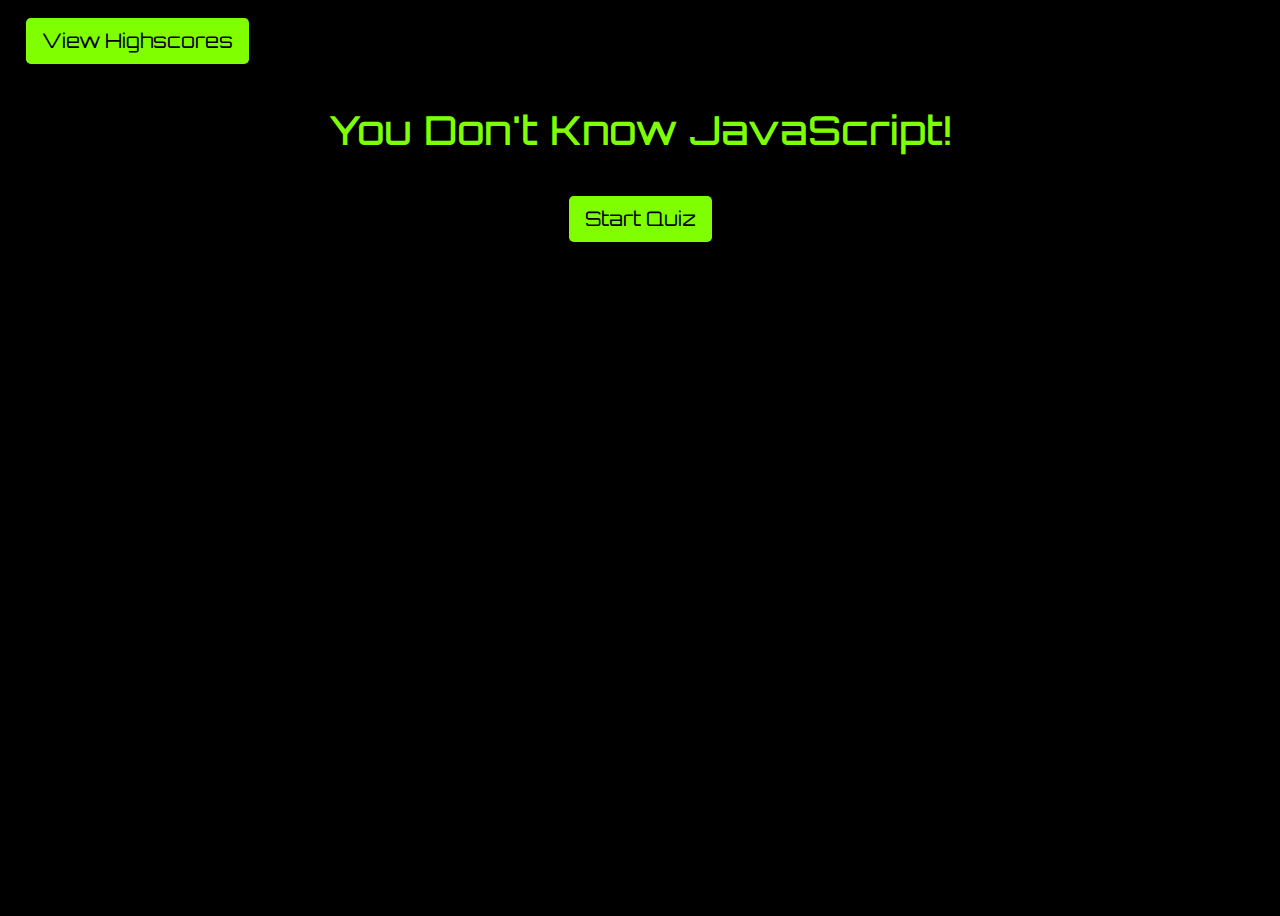
<file: index.html>
<!DOCTYPE html>
<html lang="en-us">
  <head>
    <meta charset="UTF-8">
    <title>JavaScript Quiz</title>

    <link rel = "stylesheet" href = "https://maxcdn.bootstrapcdn.com/bootstrap/4.0.0/css/bootstrap.min.css" integrity = "sha384-Gn5384xqQ1aoWXA+058RXPxPg6fy4IWvTNh0E263XmFcJlSAwiGgFAW/dAiS6JXm" crossorigin = "anonymous">
    <link href="https://fonts.googleapis.com/css2?family=Orbitron:wght@700&display=swap" rel="stylesheet">
    <link rel = "stylesheet" href = "style.css">
  
  </head>

  <body>

    <nav class="navbar navbar-expand-lg">
      <a href="highscore.html">
        <button type = "button" data-toggle = "modal" data-target = ".bd-example-modal-lg" id = "scores" class = "btn btn-primary btn-lg" >View Highscores</button>
      </a>
    </nav>

    <br>

    <div class="content">
        <h1>You Don't Know JavaScript!</h1>

        <br>

        <div id = "removeBtn">
          <button type="button" class="btn btn-primary btn-lg" id="start" >Start Quiz</button>
        </div>

        <div id = "rules" class="hidden"> 
          <p id = "headerRule">Rules:</p>
          <p class = "rule">90 Seconds</p>
          <p class = "rule">10 questions</p>  
          <p class = "rule">+3 Seconds for every correct answer</p>
          <p class = "rule">-15 Seconds for every wrong answer</p>
          <p class = "rule">Score = Time left on the clock</p>            
        </div>

        <div>
          <p id= "displayStart" class="hidden">Start!</p>
        </div>

        <div id ="questions" class="hidden"> 
          <p id = "q" ></p>
          <p><button type="button" class="btn btn-primary btn-lg qBtn" id = "a" ></button></p>
          <p><button type="button" class="btn btn-primary btn-lg qBtn" id = "b" ></button></p>
          <p><button type="button" class="btn btn-primary btn-lg qBtn" id = "c" ></button></p>
          <p><button type="button" class="btn btn-primary btn-lg qBtn" id = "d" ></button></p>
        </div>

        <form>

          <div id= "playerSubmission" class="hidden">
            <label for="textInput">Name</label>
            <br>
            <input type="text" id="textInput" class="form-group">
            <br>
            <button type="button" id="signIn" class="btn btn-primary btn-lg" >Submit</button>
          </div>
        
        </form>

    </div>

    <footer>
        <div id = "footer"></div>
    </footer>
    
    <script src = "javascript/submitAnswer.js" ></script>
    <script src = "javascript/timer.js" ></script>
    <script src = "javascript/questions.js" ></script>
    <script src="https://code.jquery.com/jquery-3.2.1.slim.min.js" integrity="sha384-KJ3o2DKtIkvYIK3UENzmM7KCkRr/rE9/Qpg6aAZGJwFDMVNA/GpGFF93hXpG5KkN" crossorigin="anonymous"></script>
    <script src="https://cdnjs.cloudflare.com/ajax/libs/popper.js/1.12.9/umd/popper.min.js" integrity="sha384-ApNbgh9B+Y1QKtv3Rn7W3mgPxhU9K/ScQsAP7hUibX39j7fakFPskvXusvfa0b4Q" crossorigin="anonymous"></script>
    <script src="https://maxcdn.bootstrapcdn.com/bootstrap/4.0.0/js/bootstrap.min.js" integrity="sha384-JZR6Spejh4U02d8jOt6vLEHfe/JQGiRRSQQxSfFWpi1MquVdAyjUar5+76PVCmYl" crossorigin="anonymous"></script>
    
  </body>
  
</html>
</file>
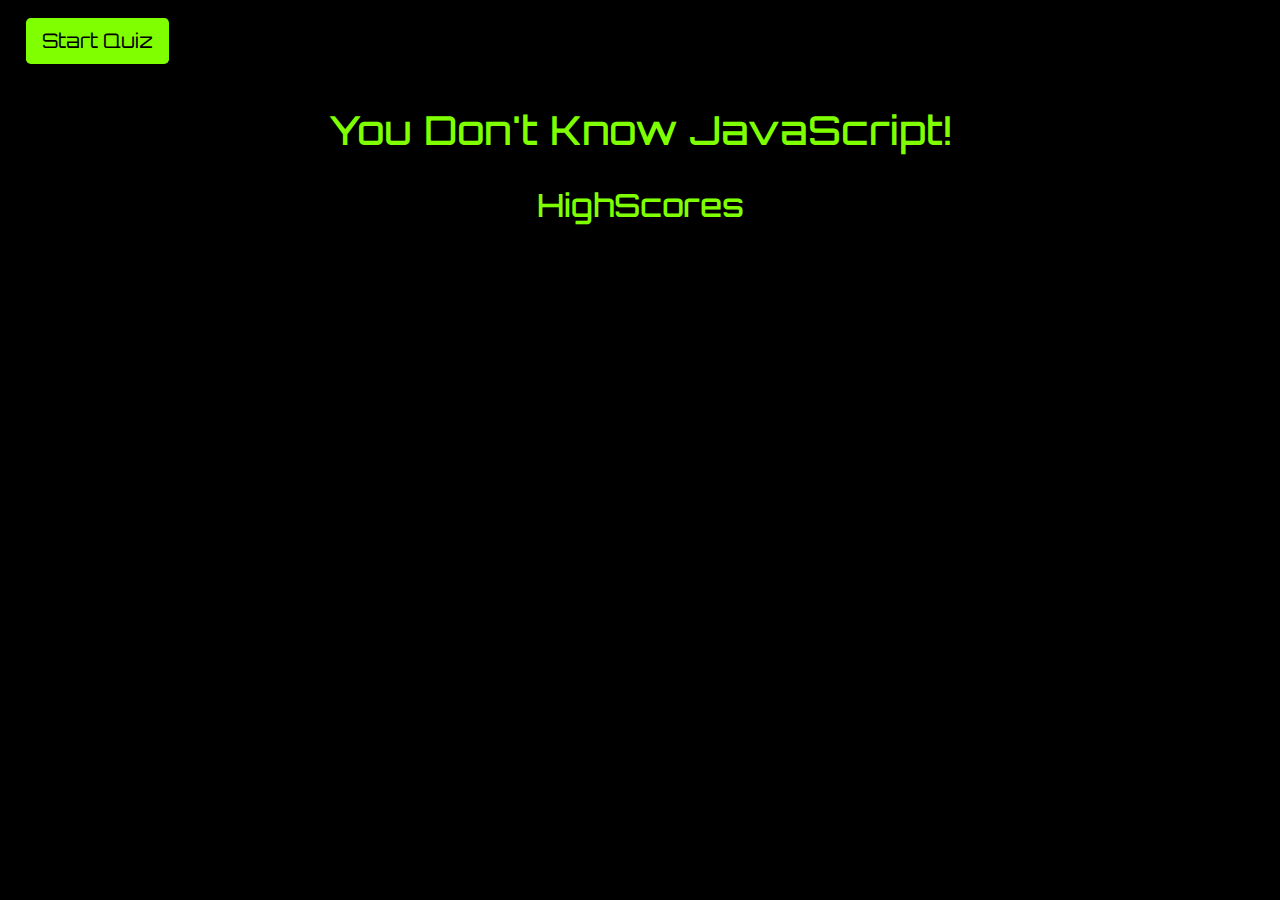
<file: highscore.html>
<!DOCTYPE html>
<html lang="en-us">
  <head>
    <meta charset="UTF-8">
    <title>JavaScript Quiz</title>

    <link rel = "stylesheet" href = "https://maxcdn.bootstrapcdn.com/bootstrap/4.0.0/css/bootstrap.min.css" integrity = "sha384-Gn5384xqQ1aoWXA+058RXPxPg6fy4IWvTNh0E263XmFcJlSAwiGgFAW/dAiS6JXm" crossorigin = "anonymous">
    <link href="https://fonts.googleapis.com/css2?family=Orbitron:wght@700&display=swap" rel="stylesheet">
    <link rel = "stylesheet" href = "style.css">
  
  </head>

  <body>

    <nav class = "navbar navbar-expand-lg">
        <a href = "index.html">
            <button type = "button" data-toggle = "modal" data-target = ".bd-example-modal-lg" id = "scores" class = "btn btn-primary btn-lg" >Start Quiz</button>
        </a>
    </nav>

    <br>

    <div class="content">
        <h1>You Don't Know JavaScript!</h1>
        <br>
        <h2>HighScores</h2>
        <br>
        
        <div id = "hs"> 
          <p id = "high1"></p>
          <p id = "high2"></p>  
          <p id = "high3"></p>
          <p id = "high4"></p>
          <p id = "high5"></p>            
        </div>

    </div>
    
    <script src = "javascript/highscore.js" ></script>
    <script src="https://code.jquery.com/jquery-3.2.1.slim.min.js" integrity="sha384-KJ3o2DKtIkvYIK3UENzmM7KCkRr/rE9/Qpg6aAZGJwFDMVNA/GpGFF93hXpG5KkN" crossorigin="anonymous"></script>
    <script src="https://cdnjs.cloudflare.com/ajax/libs/popper.js/1.12.9/umd/popper.min.js" integrity="sha384-ApNbgh9B+Y1QKtv3Rn7W3mgPxhU9K/ScQsAP7hUibX39j7fakFPskvXusvfa0b4Q" crossorigin="anonymous"></script>
    <script src="https://maxcdn.bootstrapcdn.com/bootstrap/4.0.0/js/bootstrap.min.js" integrity="sha384-JZR6Spejh4U02d8jOt6vLEHfe/JQGiRRSQQxSfFWpi1MquVdAyjUar5+76PVCmYl" crossorigin="anonymous"></script>
    
  </body>
  
</html>
</file>
<file: style.css>
body {
    background-color: black;
    font-family: 'Orbitron', sans-serif;
    color: chartreuse;
}

.navbar-brand {
    color: chartreuse;
}

.content {
    min-height: calc(90vh - 50px);
    width: 80%;
    margin: auto;
    text-align: center;
}

h1 {
    text-align: center;
}

div {
    text-align: center;
}

#displayStart {
    font-size: 200px;
}

#headerRule {
    font-size:36px;
}

#q {
    font-size: 32px;
}

#a {
    font-size: 22px;
}

#b {
    font-size: 22px;
}

#c {
    font-size: 22px;
}

#d {
    font-size: 22px;
}

.rule {
    font-size: 28px;
}

#hs {
    font-size: 26px;
}

.hidden {
    display: none;
}

.visible {
    display:block;
}

.form-group {
    font-size: 24px;
    width: 20%;
    margin: auto;
}

.btn-primary {
    margin: 10px;
    background-color: chartreuse;
    color: black;
    font-family: 'Orbitron', sans-serif;
    border: chartreuse;
}

footer {
    height: 50px;
    font-size: 24px;
}
</file>
